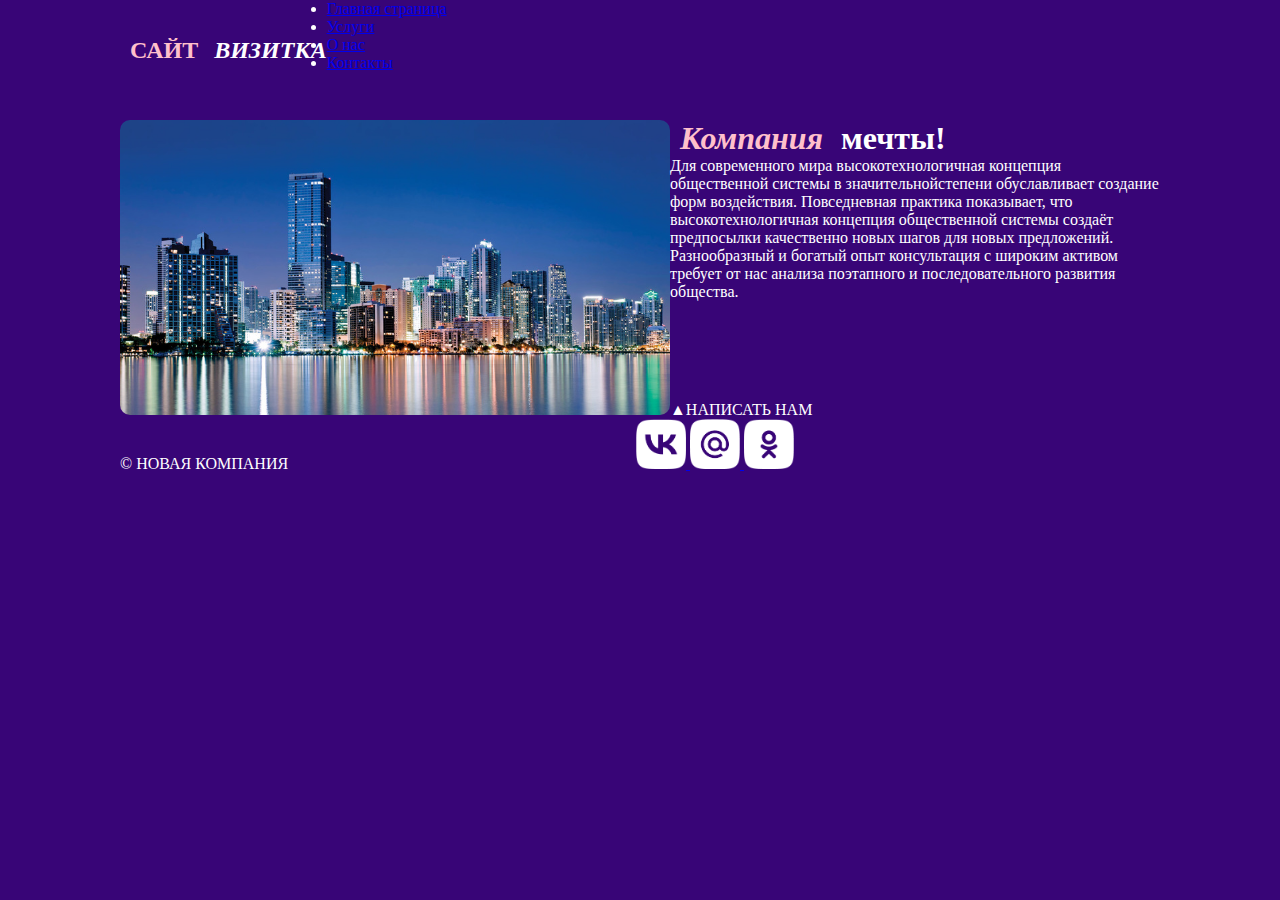
<file: index.html>
<!DOCTYPE html>
<html lang="ru">
<head>
    <link rel="stylesheet" href="css/style.css">
    <meta charset="UTF-8">
    <meta name="viewport" content="width=device-width, initial-scale=1.0">
    <title>Главная страница</title>
</head>
<body>
   <div id="wrapper">
     <header>
        <a href="index.html"id="logo"><span
         class="pink">Сайт</span> <i>визитка</i></a>
         <ul>
            <li><a href="index.html">Главная страница</a></li>
            <li><a href="uslugi.html">Услуги</a></li>
            <li><a href="onas.html">О нас</a></li>
            <li><a href="kontakni.html">Контакты</a></li>
        </ul>
    </header>
<main> 
<img  class = "main_img-float" src="img/1.jpg" alt="картинка">
<h1><span class="pink"><i>Компания</i></span> мечты!</h1>
<p>Для современного мира высокотехнологичная концепция общественной системы в значительнойстепени обуславливает 
    создание форм воздействия. Повседневная практика показывает, 
    что высокотехнологичная концепция общественной системы создаёт
     предпосылки качественно новых шагов для новых предложений. 
     Разнообразный и богатый опыт консультация с широким активом требует 
     от нас анализа поэтапного и последовательного развития общества.</p>
    </main>
    </div>

<footer>
    <p class = "footer_block">&#9650;НАПИСАТЬ НАМ</p>
    <p class="footer_block">&copy; Новая компания</p>
    <div class="footer_icons"><a href="img/vk.png" target="_blank"><img class="footer_img" src="img/vk.png">
    <a href="img/mailru.png" target="_blank"><img class="footer_img" src="img/mailru.png">
   <a href="img/ok.png" target="_blank"><img class="footer_img" src="img/ok.png">
    </div>
</footer>
</body>
</html>
</file>
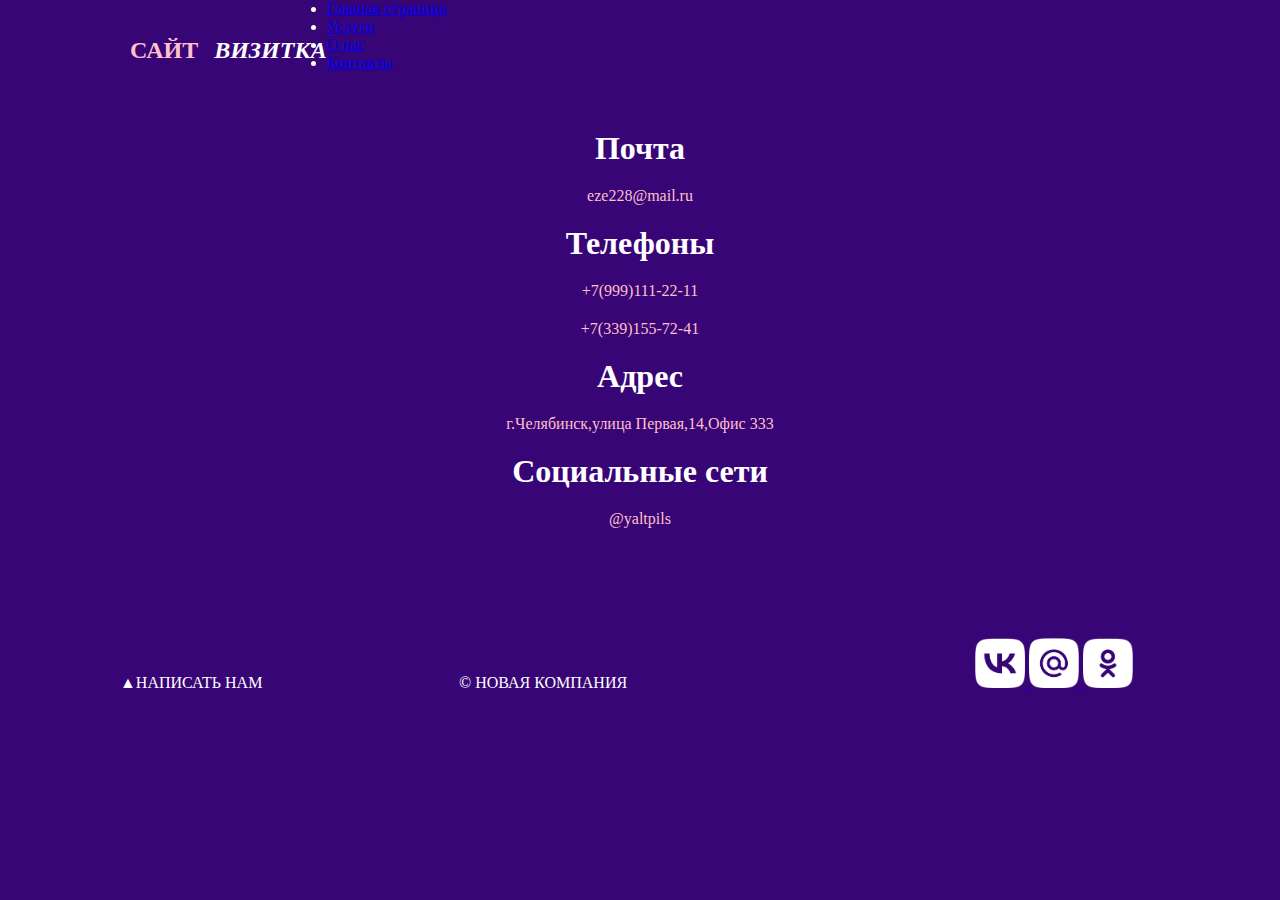
<file: kontakni.html>
<!DOCTYPE html>
<html lang="ru">
<head>
    <link rel="stylesheet" href="css/style.css">
    <meta charset="UTF-8">
    <meta name="viewport" content="width=device-width, initial-scale=1.0">
    <title>Клиенты</title>
</head>
<body>
   <div id="wrapper">
     <header>
        <a href="index.html"id="logo"><span
            class="pink">Сайт</span> <i>визитка</i></a>
    <ul>
        <li><a href="index.html">Главная страница</a></li>
        <li><a href="uslugi.html">Услуги</a></li>
        <li><a href="onas.html">О нас</a></li>
        <li><a href="kontakni.html">Контакты</a></li>
    </ul>
    </header>
<main> 

   <section class="">
    <article>
        <h1 class="h1style">Почта</h1>
        <p class="h1style"><span class="pink">eze228@mail.ru</span></p>
        <h1 class="h1style">Телефоны</h1>
        <p class="h1style"><span class="pink">+7(999)111-22-11</span></p>
        <p class="h1style"><span class="pink">+7(339)155-72-41</span></p>
        <h1 class="h1style">Адрес</h1>
        <p class="h1style"><span class="pink">г.Челябинск,улица Первая,14,Офис 333</span></p>
        <h1 class="h1style">Социальные сети</h1>
        <p class="h1style"><span class="pink">@yaltpils</span></p>

    </article>
      
   </section>
    
    <h1></h1>

    </main>
    </div>

<footer>
    <p class="footer_block">&#9650;НАПИСАТЬ НАМ</p>
    <p class="footer_block">&copy; Новая компания</p>
    <div class="footer_icons"><a href="img/vk.png" target="_blank"><img class="footer_img" src="img/vk.png">
      <a href="img/mailru.png" target="_blank"><img class="footer_img" src="img/mailru.png">
     <a href="img/ok.png" target="_blank"><img class="footer_img" src="img/ok.png">
</footer>
</body>
</html>
</file>
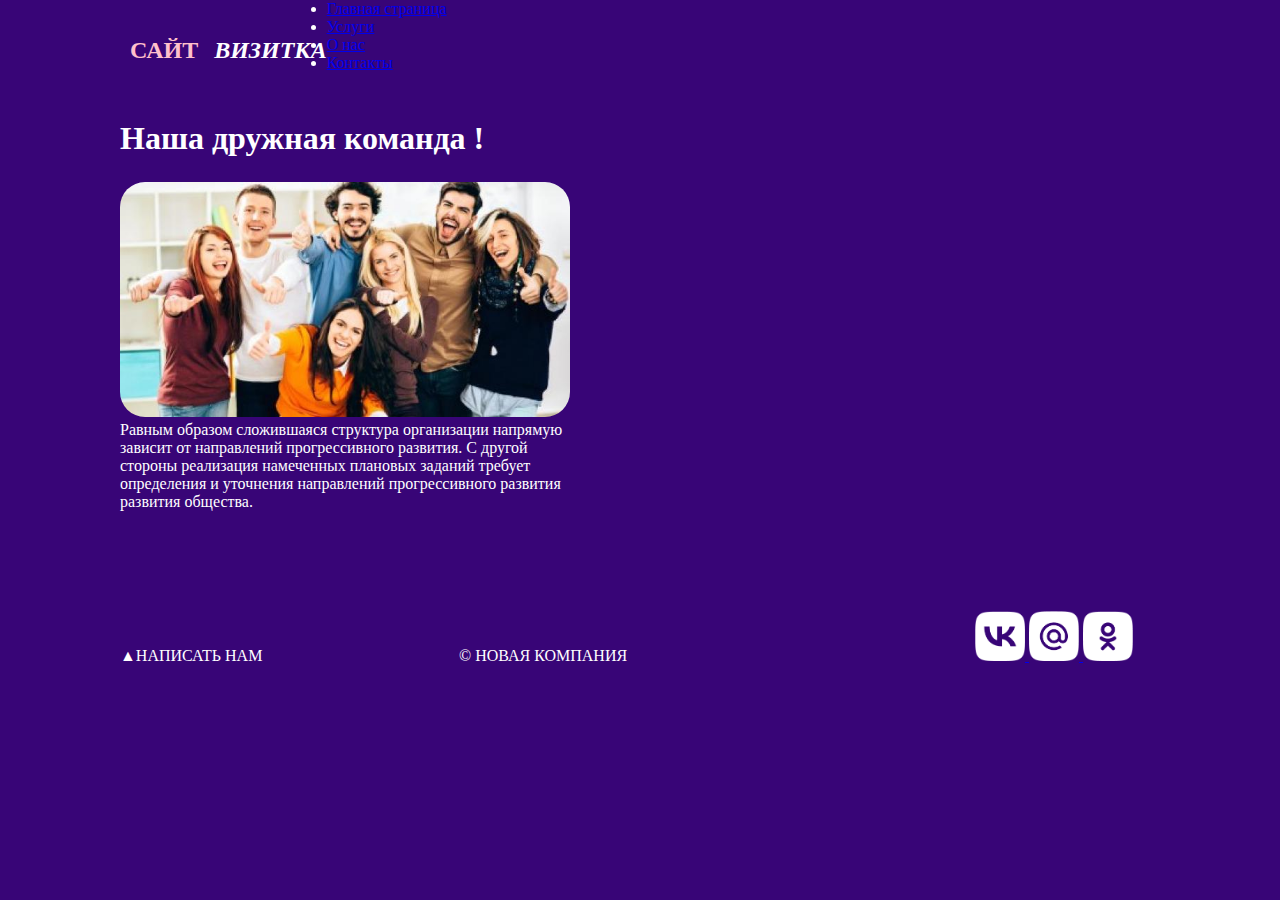
<file: onas.html>
<!DOCTYPE html>
<html lang="ru">
<head>
    <link rel="stylesheet" href="css/style.css">
    <meta charset="UTF-8">
    <meta name="viewport" content="width=device-width, initial-scale=1.0">
    <title>О нас</title>
</head>
<body>
   <div id="wrapper">
     <header>
        <a href="index.html"id="logo"><span
            class="pink">Сайт</span> <i>визитка</i></a>
        <ul>
            <li><a href="index.html">Главная страница</a></li>
            <li><a href="uslugi.html">Услуги</a></li>
            <li><a href="onas.html">О нас</a></li>
            <li><a href="kontakni.html">Контакты</a></li>
        </ul>
    </header>
<main> 
    <h1>Наша дружная команда !</h1>
<img  class = "img6" src="content/6.jpg" alt="картинка">
 <p class="p1">Равным образом сложившаяся структура
     организации напрямую зависит от направлений 
     прогрессивного развития. С другой стороны реализация 
     намеченных плановых заданий требует определения и уточнения
      направлений прогрессивного развития
    развития общества.</p>
    </main>
    </div>

<footer>
    <p class="footer_block">&#9650;НАПИСАТЬ НАМ</p>
    <p class="footer_block">&copy; Новая компания</p>
    <div class="footer_icons"><a href="img/vk.png" target="_blank"><img class="footer_img" src="img/vk.png">
     <a href="img/mailru.png" target="_blank"><img class="footer_img" src="img/mailru.png">
    <a href="img/ok.png" target="_blank"><img class="footer_img" src="img/ok.png">
</footer>
</body>
</html>
</file>
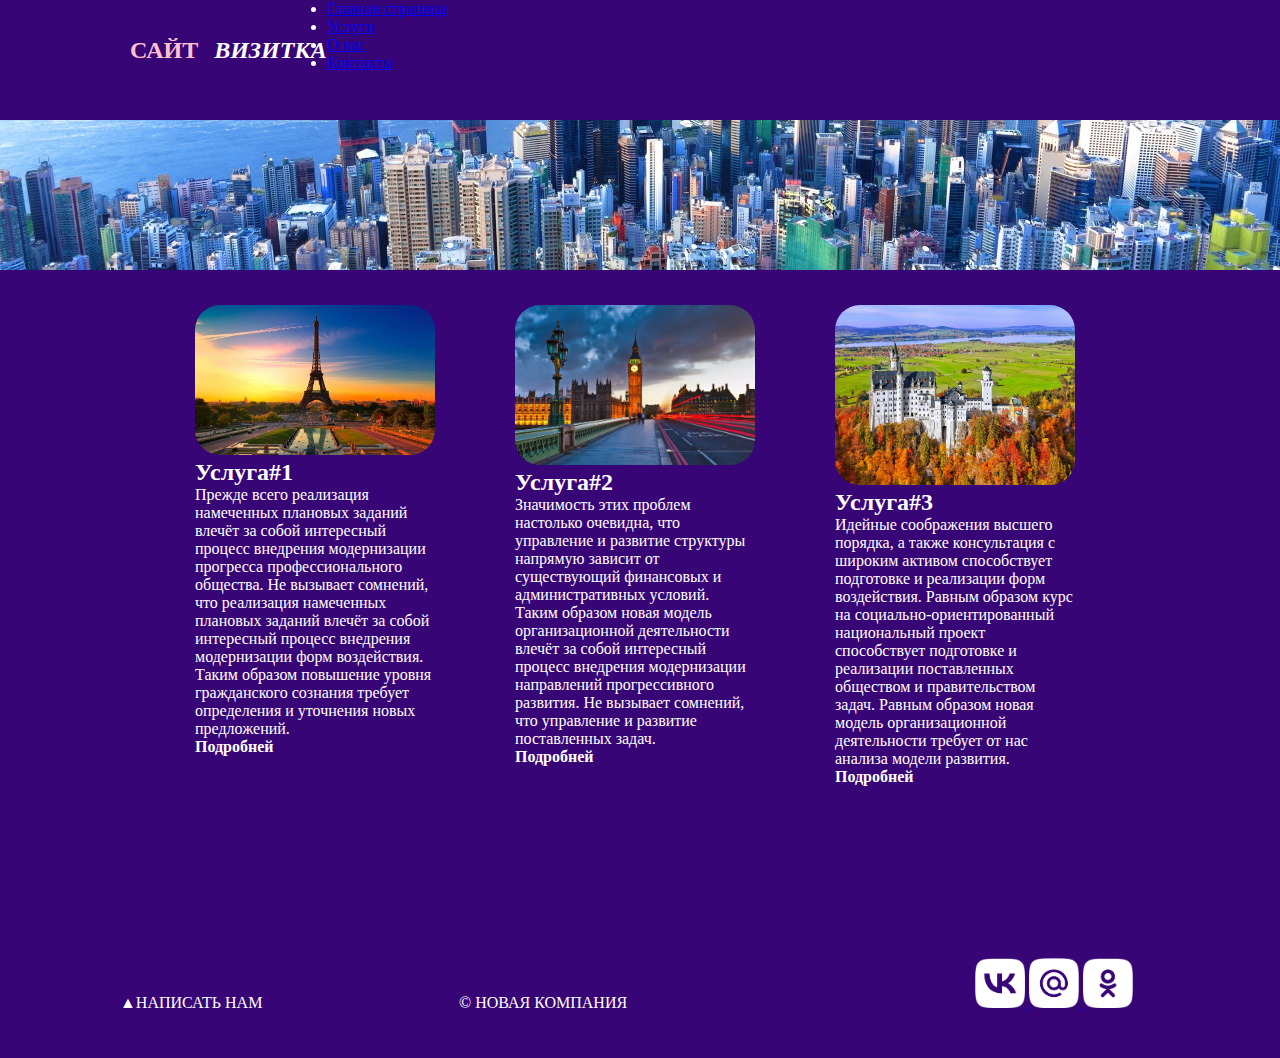
<file: uslugi.html>
<!DOCTYPE html>
<html lang="ru">
<head>
    <link rel="stylesheet" href="css/style.css">
    <meta charset="UTF-8">
    <meta name="viewport" content="width=device-width, initial-scale=1.0">
    <title>Услуги</title>
</head>
<body>
   <div id="wrapper">
     <header>
        <a href="index.html"id="logo"><span
            class="pink">Сайт</span> <i>визитка</i></a>
        <ul>
            <li><a href="index.html">Главная страница</a></li>
            <li><a href="uslugi.html">Услуги</a></li>
            <li><a href="onas.html">О нас</a></li>
            <li><a href="kontakni.html">Контакты</a></li>
        </ul>
    </header>
  <div id = "panorama">
</div>
  
<main> 
          <section class="services clearfix">
        <article class="services_item">
          <img class ="services_img" src="content/3.jpg" alt="картинка">
          <h2>Услуга#1</h2>
<p>Прежде всего реализация намеченных плановых заданий влечёт за собой интересный
     процесс внедрения модернизации прогресса профессионального общества. 
     Не вызывает сомнений, что реализация намеченных плановых заданий влечёт за собой 
     интересный процесс внедрения модернизации форм воздействия. Таким образом повышение
      уровня гражданского сознания требует определения и уточнения новых предложений.</p> <strong>Подробней</strong>
</article>
    <article class="services_item">
        <img class="services_img" src="content/4.jpg" alt="img">
        <h2>Услуга#2</h2>
        <p>Значимость этих проблем настолько очевидна, что управление и развитие структуры напрямую
             зависит от существующий финансовых и административных условий. Таким образом новая
              модель организационной деятельности влечёт за собой интересный процесс внедрения 
              модернизации направлений прогрессивного развития. Не вызывает сомнений, что управление 
              и развитие
             поставленных задач.</p><strong>Подробней</strong>

    </article>
    <article class="services_item">
        <img class="services_img" src="content/5.jpg" alt="img">
        <h2>Услуга#3</h2>
    <p>Идейные соображения высшего порядка, 
        а также консультация с широким активом способствует подготовке
         и реализации форм воздействия. Равным образом курс на социально-ориентированный 
         национальный проект способствует подготовке и 
         реализации поставленных обществом и правительством 
         задач. Равным образом новая модель организационной деятельности
          требует от нас анализа модели
          развития.</p><strong>Подробней</strong>

</article>
</section>
<h1 class="h1--invisible">Услуги компании</h1>
    </main>
    </div>

<footer>
    <p class="footer_block">&#9650;НАПИСАТЬ НАМ</p>
    <p class="footer_block">&copy; Новая компания</p>
    <div class="footer_icons"><a href="img/vk.png" target="_blank"><img class="footer_img" src="img/vk.png">
     <a href="img/mailru.png" target="_blank"><img class="footer_img" src="img/mailru.png">
    <a href="img/ok.png" target="_blank"><img class="footer_img" src="img/ok.png">
</footer>
</body>
</html>
</file>
<file: css/style.css>
* {
margin: 0;
padding: 0;
}

html, body{
height: 100%;
}



#wrapper{
min-width: height 100px;
height:auto !important;
height: 100%;
width: 100%;
}

header{
height: 120px;
width: 1040px;
margin: 0 auto
}
main{
padding-bottom: 100px;
width: 1040px;
margin: 0 auto;
}

footer{
margin: - 100px auto 0;
position: relative;
height: 100px;
width: 1040px;
margin: 0 auto;
}
body{
background-color: #380577;
color: white;
}
.main_img-float{
width: 550px;
right: 40px;
float: left;
border-radius: 10px;
}
#panorama {
    width: 100%;
    height: 150px;
    background: url(../img/2.jpg) no-repeat center 70%;
    background-size: cover;
}
.services_img{
    width: 240px;
    border-radius: 25px;
}
.services_item{
    width: 240px;
  margin-right: 40px;
  margin-left: 40px;
  float: left;
}
.services{
    padding: 35px;
}
.clearfix::after{
    content: "";
    display: table;
    clear: both;
}
.h1--invisible{
    visibility:hidden
}
.img6{
    margin-top: 25px;
    text-align: center;
    width: 450px;
    border-radius: 25px;
}
.p1{
    width: 450px;
}
.h1style{
 text-align: center;
 padding: 10px;

}
.pink{
    color: pink;
    padding: 10px;
    text-align: center;
}
#logo{
    text-transform: uppercase;
    text-decoration: none;
    color: white;
    font-weight: bold;
    line-height: 100px;
    font-size: 24px;
    float: left;
}
.pink{
    color: pink;
}
.footer_block {
    display: inline-block;
    width: 335px;
    text-transform: uppercase;
}
.footer_icons {
    display: inline-block;
    width: 335px;
    text-align: right;
}
.footer_img {
    width: 50px;
}
#mainnaw ul{
    list-style: none;
    margin: 0;
    padding-left: 0;
}
#mainnaw li{
display: inline;
}
#mainnaw a {
text-decoration: none;
}
#mainnaw a:hover{
    text-decoration: underline;
}
#mainnaw li:active a{
font-weight: bold;
}
</file>
